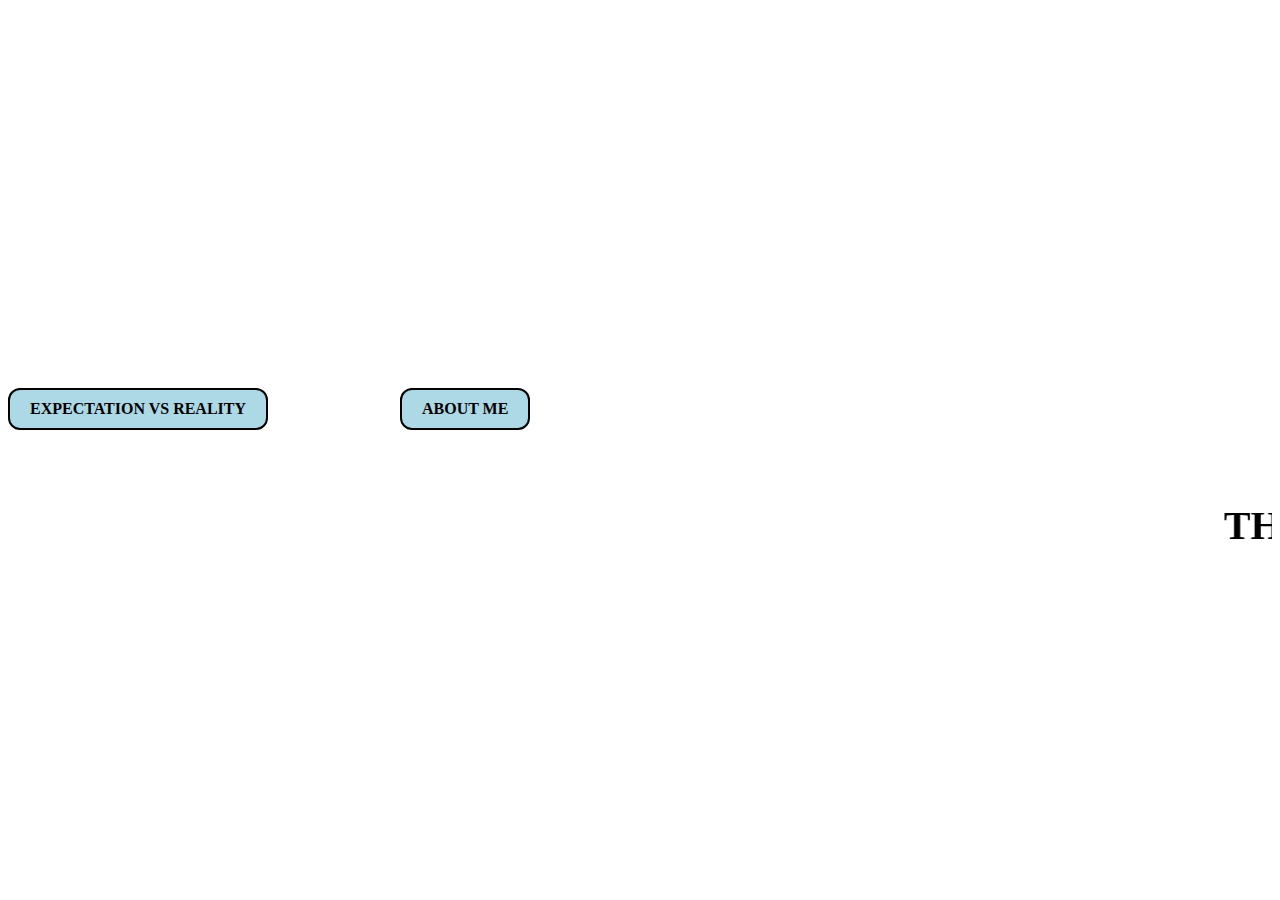
<file: index.html>
<!DOCTYPE html>
<html lang="en">
<head>
    <meta charset="UTF-8">
    <title>Document</title>
    <link rel="stylesheet" href="ADITYA.CSS">

  
    <style>
      img {
        
      position: absolute;
      left: 500px ;
      }
      
     
      </style>
      
      
     
     
        <img src="collegelogo.png" alt="Paris" style="width:190px">
      </a> <BR><BR><BR><BR><BR><BR><BR>
  
<style>
     {
      background-image: url("THE.jpg");
      background-size: 1280px 650px ;
    }
    </style>

   
 <center><h1 class="ady">INDIAN INSTITUTE OF INFORMATION TECHNOLOGY RANCHI </h1> </center>
<br><br>
<style>
  a:link, a:visited {
    background-color: lightblue;
    color: black;
    border: 2px solid BLACK;
    padding: 10px 20px ;
    text-align: center;
    text-decoration: none;
    display: inline-block;
  }
  
  a:hover, a:active {
    background-color: RED ;
    color: WHITE  ;
  }
  </style>
    
    <a CLASS="ME" href="E:\Codes\HTML web page\expectation vs reality.html"><strong>EXPECTATION VS REALITY</strong> </a>
 
 <a class="ABOUT" href="E:\Codes\HTML web page\aboutme.html"  ><strong>ABOUT ME</strong></a><br><br><br><br><br>

 <marquee class="sa"><strong>THANK YOU FOR VISITING </strong></marquee>
    </head>
</body>
</html>
</file>
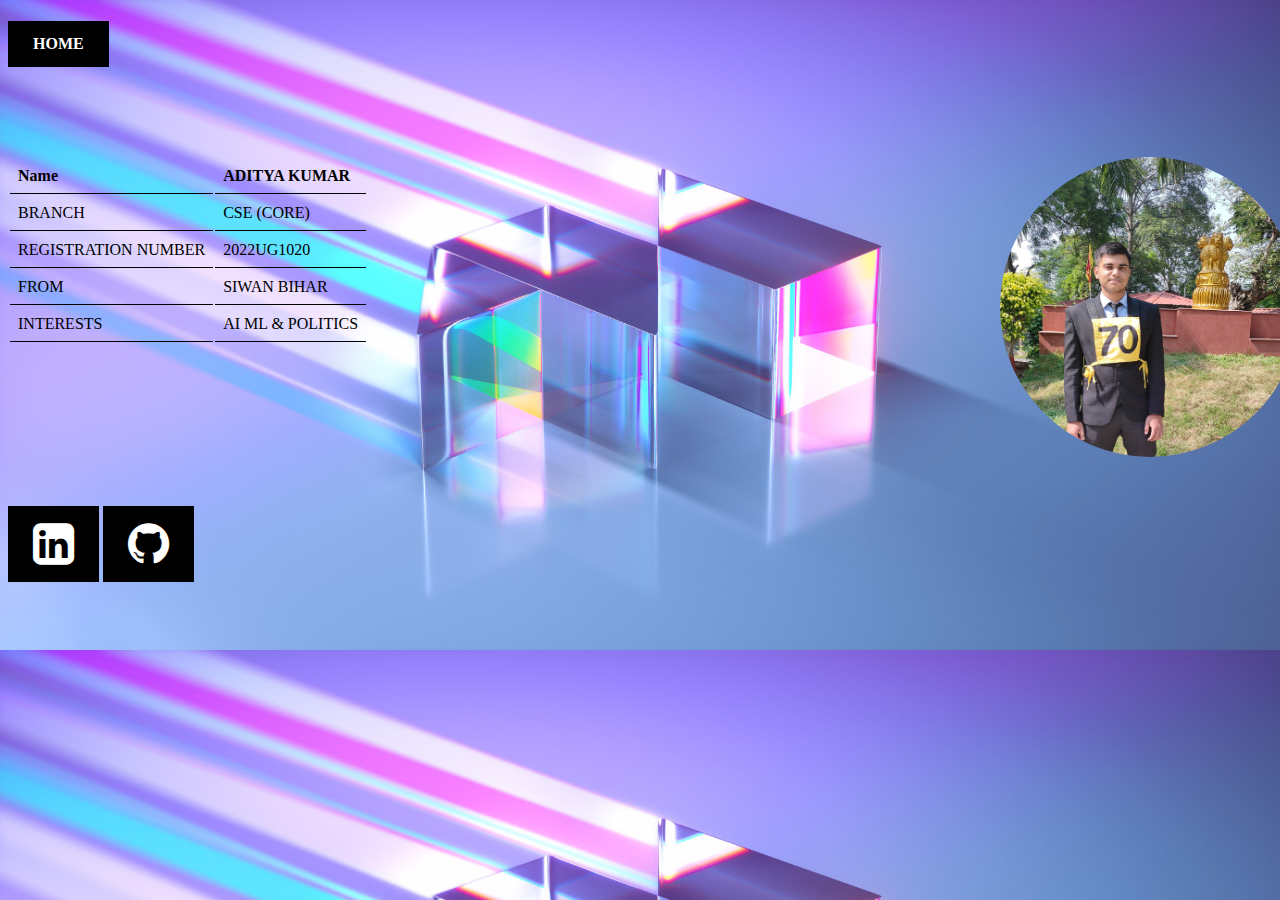
<file: aboutme.html>
<!DOCTYPE html>
<html lang="en">
<head>
    <meta charset="UTF-8">
    
    <title>about me</title>
    <link rel="stylesheet" href="ADITYA.CSS">
</head>
<style>
    body {
      background-image: url("wall.jpg");
      background-size: 1280px 650px ;
    }
    </style>
<body class="about">
    <h1></h1>
    <style>
        a:link, a:visited {
          background-color:black;
          color: white;
          padding: 14px 25px;
          text-align: center;
          text-decoration: none;
          display: inline-block;
        }
        
        a:hover, a:active {
          background-color: red;
        }
        </style>
        </head>
        <body>
        
      
        <a href="E:\Codes\HTML web page\index.html"><strong>HOME</strong></a>
        
        </body>
        </html>
    <br><br><br><br><br><br>

<style>
    img {
      
    position: absolute;
    left: 1000px ;
    }
    
   
    </style>
    </head>
    
    
        <style>
            img {
              border-radius: 50%;
            }
            </style>
            </head>
            <body>
            
        
    
            
            <img CLASS="DP" src="adit2.jpg" alt="Paris" width="300" height="300">
            
   
           
    </a> <style>
 
     <BR><BR><BR><BR><BR><BR><BR><BR><BR><BR><BR><BR><br><br><br><br><br><br><br>




        <style>

    
    table {
      border-collapse: collapse;
      width: 100%;
    }
    
    th, td {
      padding: 8px;
      text-align: left;
      border-bottom: 1px solid black;
    }
    
    tr:hover {background-color: greenyellow;}
    </style>
    </head>
    <body>
    
   
    
    
    <table>
      <tr>
        <th> Name</th>
        <th>ADITYA KUMAR</th>
        
      </tr>
      <tr>
        <td>BRANCH</td>
        <td>CSE (CORE)</td>
        
      </tr>
      <tr>
        <td>REGISTRATION NUMBER </td>
        <td>2022UG1020</td>
        
      </tr>
      <tr>
        <td>FROM</td>
        <td>SIWAN BIHAR</td>
        
      </tr>
      <tr>
        <td>INTERESTS</td>
        <td>AI ML & POLITICS  </td>
        
      </tr>
    </table>
    
    </body>
    </html> <br><br><br><br><br><br><br><br><br>
    
    <html>
        <head>
        <style>
        div.gallery {
          margin: 5px;
          border: 1px solid #ccc;
          float: left;
          width: 180px;
        }
        
        div.gallery:hover {
          border: 1px solid #777;
        }
        
        div.gallery img {
          width: 100%;
          height: auto;
        }
        
        div.desc {
          padding: 15px;
          text-align: center;
        }
        </style>
        </head>
    <head> <title>Font Awesome Icons</title>
        <meta name="viewport" content="width=device-width, initial-scale=1">
        <link rel="stylesheet" href="https://cdnjs.cloudflare.com/ajax/libs/font-awesome/4.7.0/css/font-awesome.min.css">
        </head>
        
        <a2 ><a href="https://www.linkedin.com/in/aditya-kumar-199067249/" target="_blank"><strong><i class="fa fa-linkedin-square" style="font-size:48px;color:white"></i></strong></a></a2>
    </head>
    <head>
        <title>Font Awesome Icons</title>
        <meta name="viewport" content="width=device-width, initial-scale=1">
        <link rel="stylesheet" href="https://cdnjs.cloudflare.com/ajax/libs/font-awesome/4.7.0/css/font-awesome.min.css">
        </head>
        <a href="https://github.com/adit301104" target="_blank"><strong><i class="fa fa-github" style="font-size:48px;color:white"></i></strong></a>
</file>
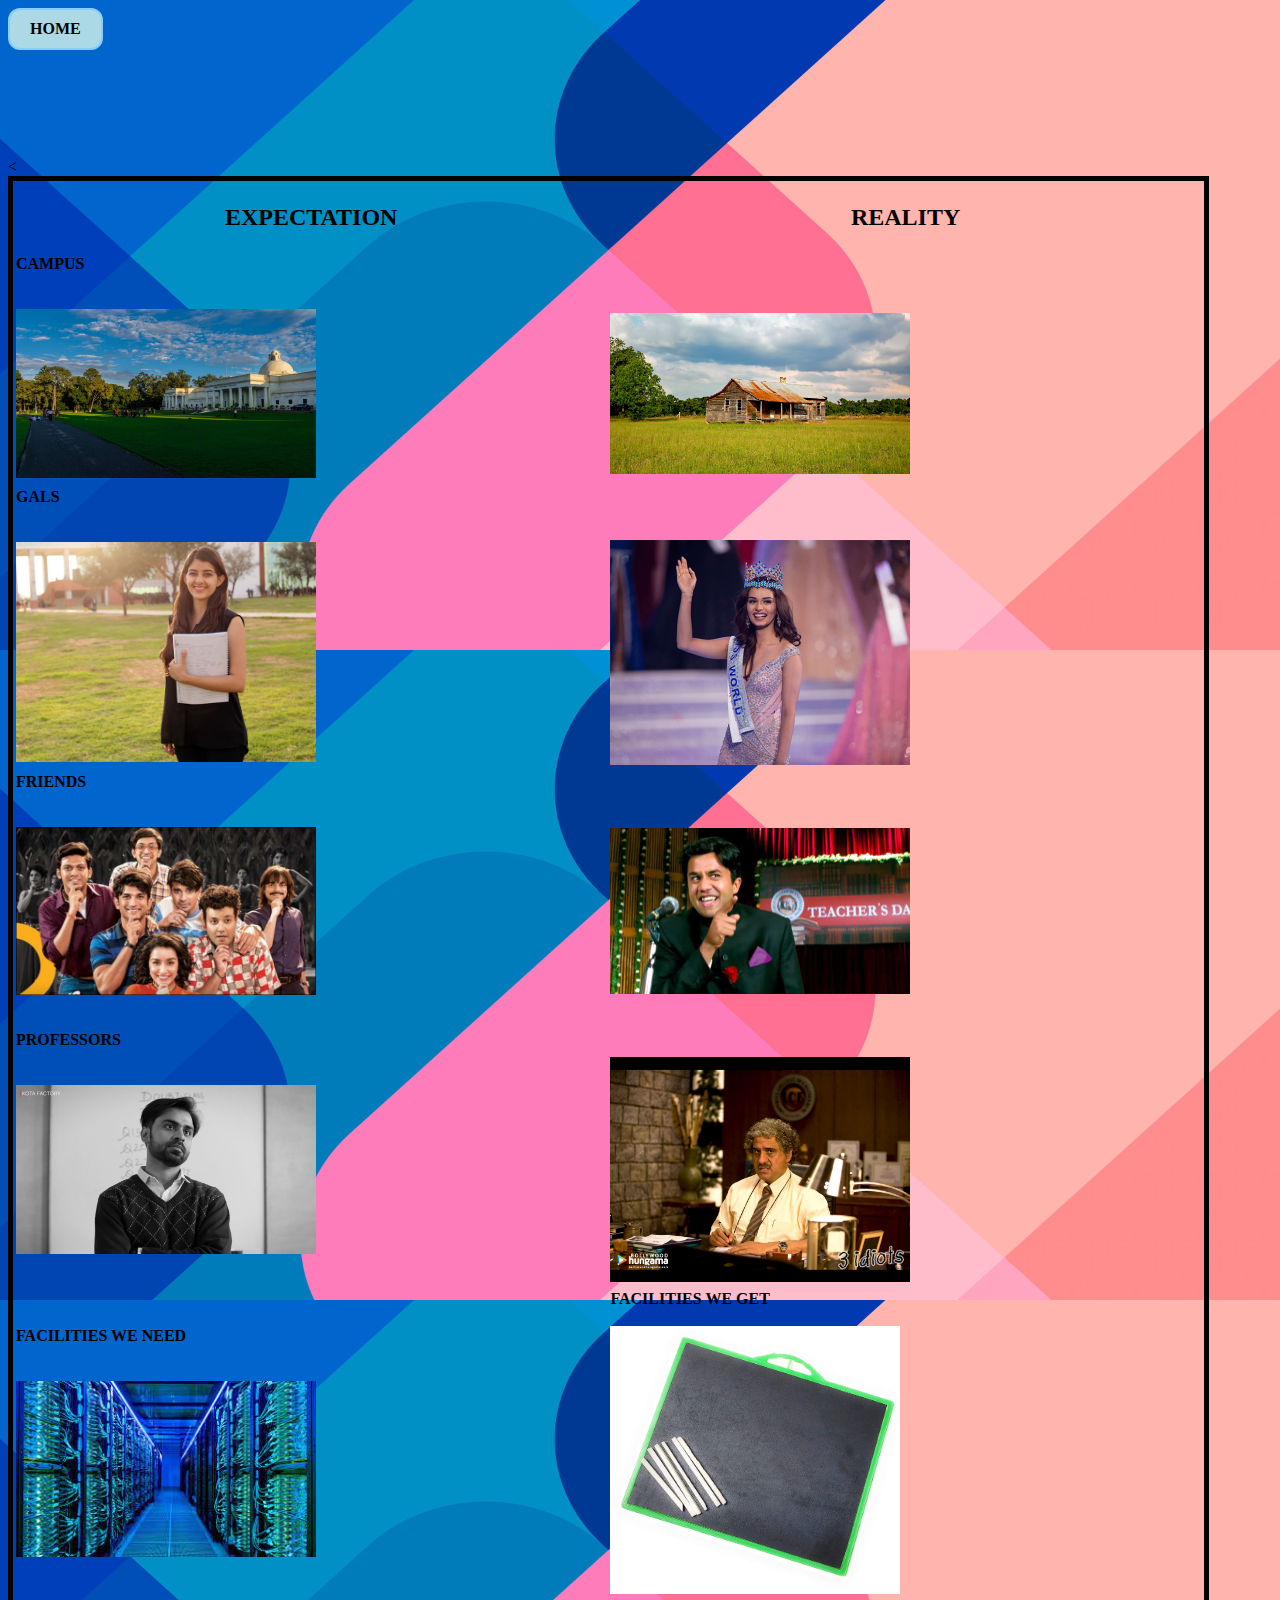
<file: expectation vs reality.html>
<!DOCTYPE html>
<html lang="en">
<head>
    <meta charset="UTF-8">
    <title>my projet</title>
    <link rel="stylesheet" href="ADITYA.CSS">
    <style>
       body {
      background-image: url("wall2.jpg");
      background-size: 1280px 650px ;
    } 
       
       table{
            width: 50%;
            border: 1px solid;
            
        }

    </style>
</head>

<style>
    a:link, a:visited {
      background-color: lightblue;
      color: black;
      border: 2px solid lightskyblue;
      padding: 10px 20px ;
      text-align: center;
      text-decoration: none;
      display: inline-block;
    }
    
    a:hover, a:active {
      background-color: RED ;
      color: WHITE  ;
    }
    </style>
      
      <a CLASS="ME" href="E:\Codes\HTML web page\index.html" ><strong>HOME</strong> </a>


      <style>
        table {
          width: 95%;
          border: 5px solid;
        }
       
        </style>
        </head>
        <body>
        
      
        <table>
          <tr>
            <th><h2>EXPECTATION</h2></th>
            <th><h2>REALITY</h2></th>
          </tr>
          <tr><BR><BR><BR>
            <td><strong>CAMPUS</strong> <BR><BR><BR> <img src= "CAMPUS.jpg" alt="Paris" style="width:300px"></td>
            <td><BR><BR><BR>
                <img src= "CAMPUS2.jpeg" alt="Paris" style="width:300px"></td>
          </tr>
          <BR><BR><BR> <BR>
          <tr>
            <td><strong>GALS</strong> <BR><BR><BR> <img src= "GALS.jpg" alt="Paris" style="width:300px"></td>
            <td> <BR><BR> <BR><img src= "GALS2.gif" alt="Paris" style="width:300px"></td></td>
          </tr>
          <tr>
            <td><strong>FRIENDS</strong> <BR><BR><BR> <img src= "FRNDS.jpg "Paris" style="width:300px"></td>
            <td> <BR><BR><BR> <img src= "FRNDS2.webp" alt="Paris" style="width:300px"></td>
          </tr>
          <tr>
            <td><strong>PROFESSORS</strong> <BR><BR><BR> <img src= "PROFS.jpg" alt="Paris" style="width:300px"></td>
            <td><BR><BR><BR> <img src= "PROF2.jpg" alt="Paris" style="width:300px"></td>
          </tr>
         
          <tr>
            <td><strong>FACILITIES WE NEED </strong> <BR><BR><BR> <img src= "WIFI.jpg" alt="Paris" style="width:300px"></td>
           < <td><strong>FACILITIES WE GET </strong><BR><BR><img src= "WIFI2.jpg" alt="Paris" style="width:290px"></td>
          </tr>
        </table>
</file>
<file: ADITYA.CSS>
body{
    background-image: "C:\Users\Hp\Desktop\photos\THE.jpg" ("paper.gif");
}

.ady{
    align-items: center;
    font-size: 60px;
    color: white ;
    font-family: 'Franklin Gothic Medium', 'Arial Narrow', Arial, sans-serif;
}
.sa{
    font-size: 40px;
    color: black ;
    
    font-family: Cambria, Cochin, Georgia, Times, 'Times New Roman', serif;
    font-weight: bolder;
    
}
.img{
    align-self: center;
    
}
.about{
    background-color: lightblue;
}
.ME{
    border: 5px solid red;
    border-radius: 12px;
    padding: 8px;

}
.project{
    background-color: yellowgreen;
}
.ABOUT

{
   position: absolute;
   left: 400px;
  border: 5px solid red;
    border-radius: 12px;
    padding: 8px;
    

}
.DP
{

    position: absolute;
    right: 300PX;
}
</file>
